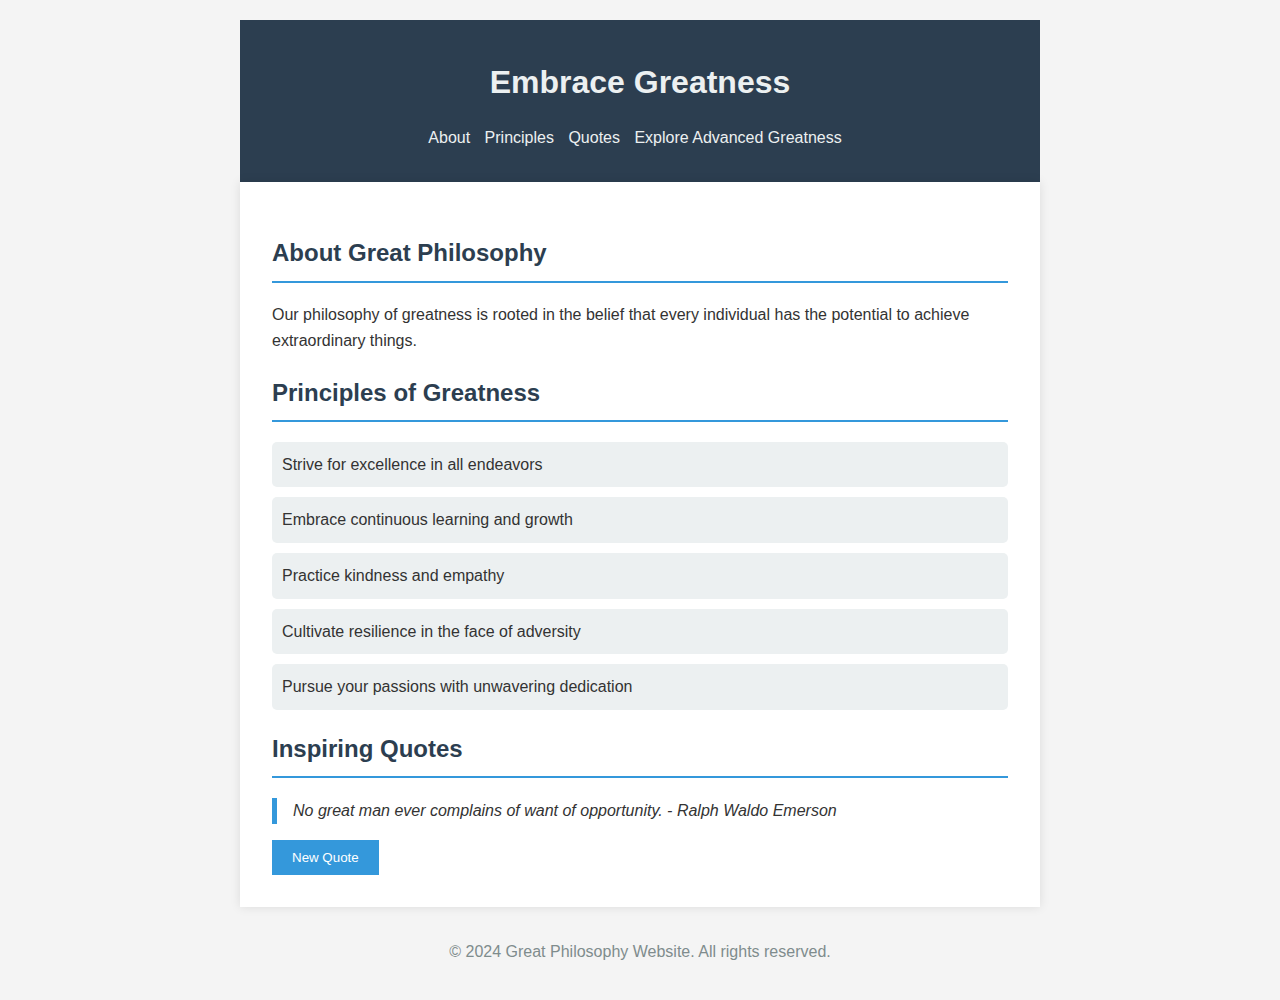
<file: index.html>
<!DOCTYPE html>
<html lang="en">
<head>
    <meta charset="UTF-8">
    <meta name="viewport" content="width=device-width, initial-scale=1.0">
    <title>Great Philosophy Website</title>
    <link rel="stylesheet" href="styles.css">
</head>
<body>
    <header>
        <h1>Embrace Greatness</h1>
        <nav>
            <ul>
                <li><a href="#about">About</a></li>
                <li><a href="#principles">Principles</a></li>
                <li><a href="#quotes">Quotes</a></li>
                <li><a href="advanced.html" class="cta-button">Explore Advanced Greatness</a></li>
            </ul>
        </nav>
    </header>

    <main>
        <section id="about">
            <h2>About Great Philosophy</h2>
            <p>Our philosophy of greatness is rooted in the belief that every individual has the potential to achieve extraordinary things.</p>
        </section>

        <section id="principles">
            <h2>Principles of Greatness</h2>
            <ul id="principle-list">
                <!-- Principles will be dynamically added here -->
            </ul>
        </section>

        <section id="quotes">
            <h2>Inspiring Quotes</h2>
            <blockquote id="quote-display"></blockquote>
            <button id="new-quote">New Quote</button>
        </section>
    </main>

    <footer>
        <p>&copy; 2024 Great Philosophy Website. All rights reserved.</p>
    </footer>

    <script src="script.js"></script>
</body>
</html>
</file>
<file: styles.css>
body {
    font-family: 'Arial', sans-serif;
    line-height: 1.6;
    color: #333;
    max-width: 800px;
    margin: 0 auto;
    padding: 20px;
    background-color: #f4f4f4;
}

header {
    background-color: #2c3e50;
    color: #ecf0f1;
    padding: 1rem;
    text-align: center;
}

h1 {
    margin-bottom: 0.5rem;
}

nav ul {
    list-style-type: none;
    padding: 0;
}

nav ul li {
    display: inline;
    margin-right: 10px;
}

nav a {
    color: #ecf0f1;
    text-decoration: none;
}

main {
    background-color: #fff;
    padding: 2rem;
    box-shadow: 0 0 10px rgba(0, 0, 0, 0.1);
}

h2 {
    color: #2c3e50;
    border-bottom: 2px solid #3498db;
    padding-bottom: 0.5rem;
}

#principle-list {
    list-style-type: none;
    padding: 0;
}

#principle-list li {
    background-color: #ecf0f1;
    margin-bottom: 10px;
    padding: 10px;
    border-radius: 5px;
}

blockquote {
    font-style: italic;
    border-left: 5px solid #3498db;
    padding-left: 1rem;
    margin-left: 0;
}

button {
    background-color: #3498db;
    color: #fff;
    border: none;
    padding: 10px 20px;
    cursor: pointer;
    transition: background-color 0.3s;
}

button:hover {
    background-color: #2980b9;
}

footer {
    text-align: center;
    margin-top: 2rem;
    color: #7f8c8d;
}
</file>
